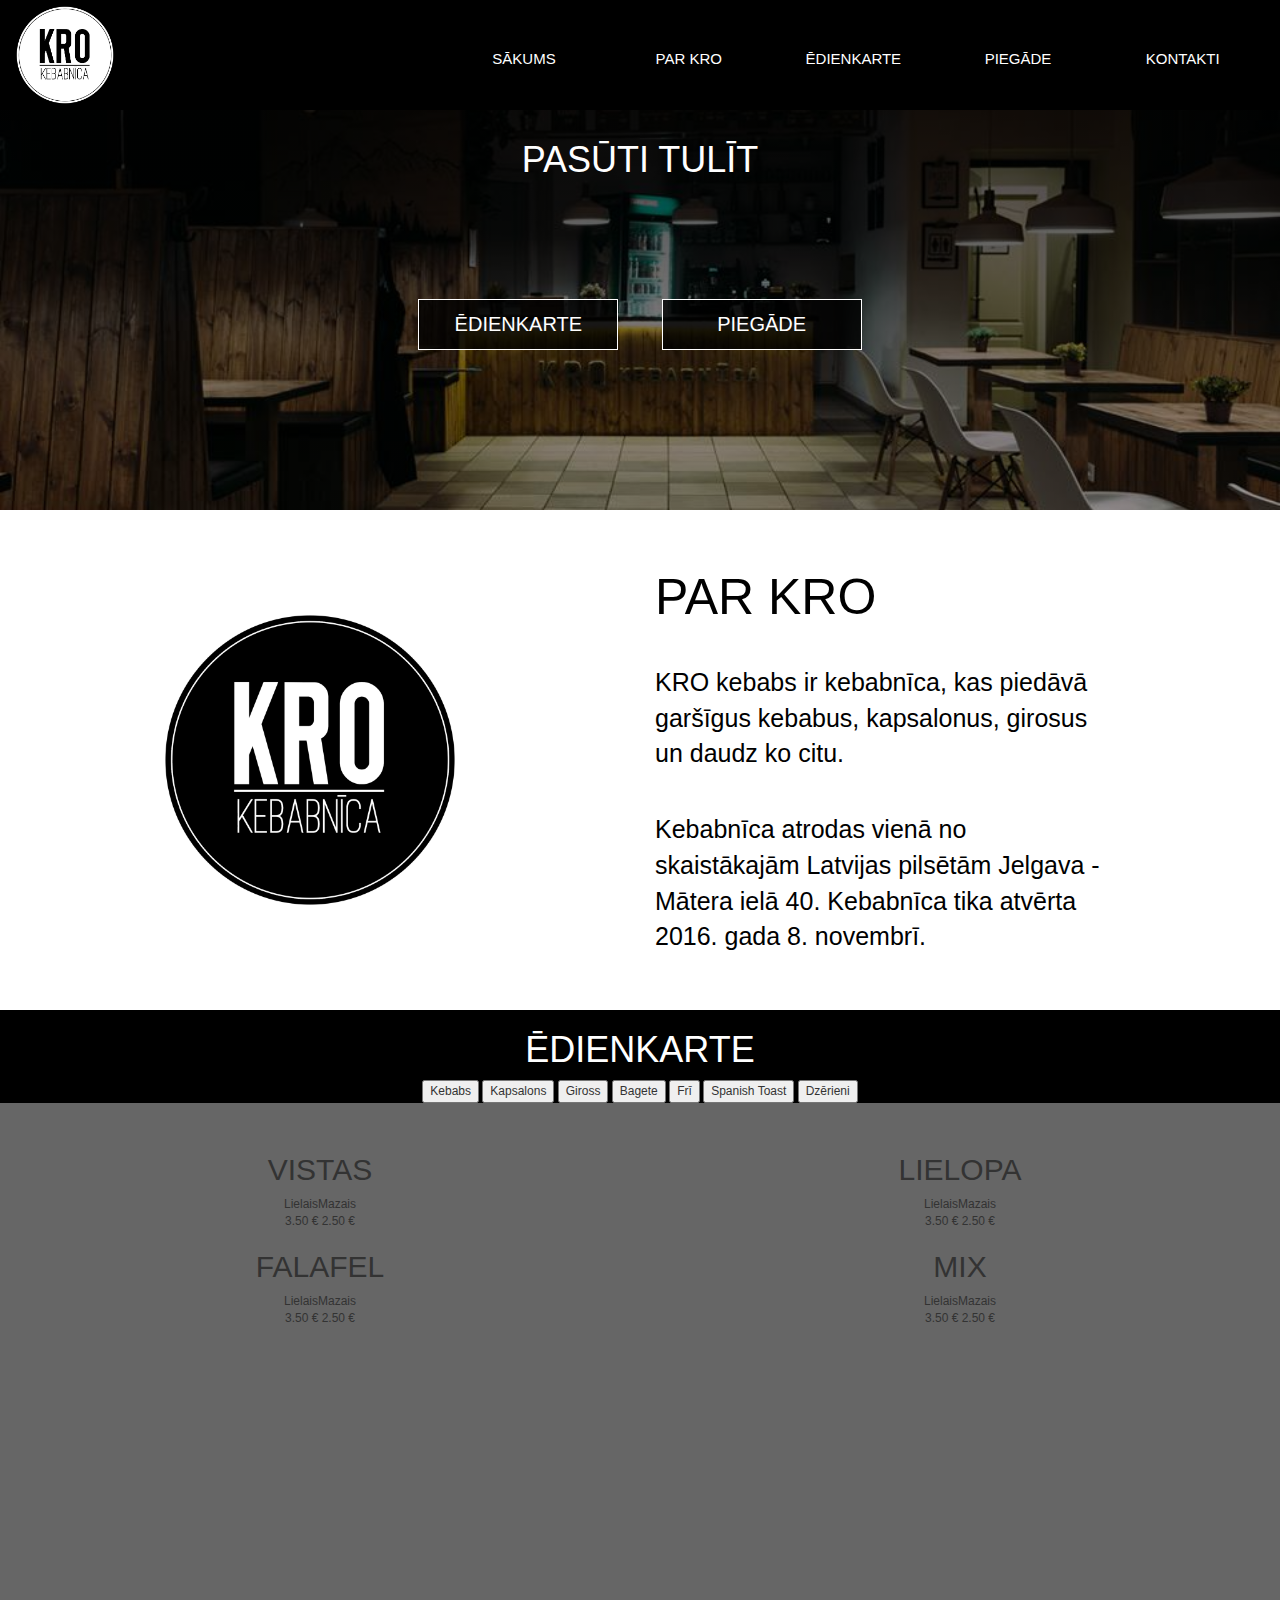
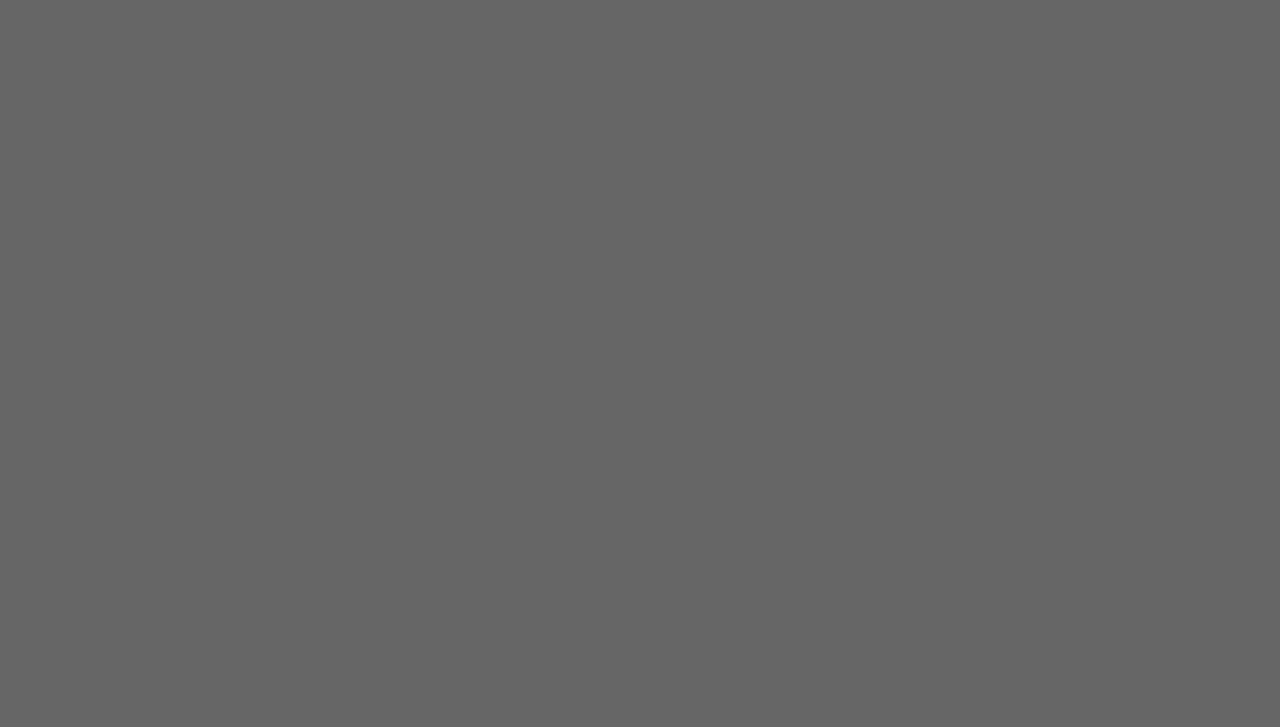
<file: index.html>
<!DOCTYPE html>
<html lang="en">

<head>
  <meta charset="UTF-8">
  <meta name="viewport" content="width=device-width, initial-scale=1.0">
  <meta http-equiv="X-UA-Compatible" content="ie=edge">
  <link rel="stylesheet" href="css/normalize.css">
  <link rel="stylesheet" href="https://maxcdn.bootstrapcdn.com/bootstrap/3.3.7/css/bootstrap.min.css" integrity="sha384-BVYiiSIFeK1dGmJRAkycuHAHRg32OmUcww7on3RYdg4Va+PmSTsz/K68vbdEjh4u" crossorigin="anonymous">
  <link rel="stylesheet" href="css/style.css">
  <title>KRO | Kebabnīca | Kebabs | Kapsalons | Jelgavas kebabs</title>
</head>

<body>
  <div class="container-fluid global-wraper">
    <!-------------------------------Navigation Section---------------------------->
    <nav class="container-fluid navigation-container">
      <div class="row">
        <div class="col-md-4 header-logo-container">
          <a href="index.html"><img style="width: 100px; height: 100px;" class="navigation-logo" src="images/KRO-logo.png" alt="KRO White Logo"></a>
        </div>
        <div class="col-md-8">
          <ul>
            <li><a href="#">KONTAKTI</a></li>
            <li><a href="#">PIEGĀDE</a></li>
            <li><a href="#">ĒDIENKARTE</a></li>
            <li><a href="#">PAR KRO</a></li>
            <li><a href="#">SĀKUMS</a></li>
          </ul>
        </div>
      </div>
    </nav>
    <section class="container-fluid header-section">
      <div class="row">
        <div class="col-md-12 text-center">
          <h1 id="header-heading">PASŪTI TULĪT</h1>
        </div>
      </div>
      <div class="row">
        <div class="col-md-12 text-center header-button-container">
          <button type="button" name="button">ĒDIENKARTE</button>
          <button type="button" name="button">PIEGĀDE</button>
        </div>
      </div>
    </section>
    <section id="about" class="container-fluid about-section">
      <div class="row">
        <div class="col-md-6 about-logo-container">
          <img class="about-logo" src="images/kro-logo-dark.png" alt="Melns Kro Kebab Logo">
        </div>
        <div class="col-md-6">
          <h1>PAR KRO</h1>
          <p>KRO kebabs ir kebabnīca, kas piedāvā garšīgus kebabus, kapsalonus,
          girosus un daudz ko citu. <br><span class="about-text-format">Kebabnīca atrodas vienā no skaistākajām Latvijas
          pilsētām Jelgava - Mātera ielā 40. Kebabnīca tika atvērta 2016. gada 8. novembrī.</span></p>
        </div>
      </div>
    </section>
    <section class="container-fluid foodmenu-section">
      <div class="row">
        <div class="col-md-12 text-center foodmenu-heading">
          <h1>ĒDIENKARTE</h1>
          <button>Kebabs</button>
          <button>Kapsalons</button>
          <button>Giross</button>
          <button>Bagete</button>
          <button>Frī</button>
          <button>Spanish Toast</button>
          <button>Dzērieni</button>
        </div>
      </div>
      <div class="row text-center">
        <div class="col-md-6">
          <h2>VISTAS</h2>
          <span>Lielais</span><span>Mazais</span><br>
          <span>3.50 &euro;</span> <span>2.50 &euro;</span>
        </div>
        <div class="col-md-6">
          <h2>LIELOPA</h2>
          <span>Lielais</span><span>Mazais</span><br>
          <span>3.50 &euro;</span> <span>2.50 &euro;</span>
        </div>
      </div>
      <div class="row text-center">
        <div class="col-md-6">
          <h2>FALAFEL</h2>
          <span>Lielais</span><span>Mazais</span><br>
          <span>3.50 &euro;</span> <span>2.50 &euro;</span>
        </div>
        <div class="col-md-6">
          <h2>MIX</h2>
          <span>Lielais</span><span>Mazais</span><br>
          <span>3.50 &euro;</span> <span>2.50 &euro;</span>
        </div>
      </div>
    </section>
    <section class="delivery-section">

    </section>
  </div>
  <script src="https://ajax.googleapis.com/ajax/libs/jquery/1.12.4/jquery.min.js"></script>
  <script src="https://maxcdn.bootstrapcdn.com/bootstrap/3.3.7/js/bootstrap.min.js" integrity="sha384-Tc5IQib027qvyjSMfHjOMaLkfuWVxZxUPnCJA7l2mCWNIpG9mGCD8wGNIcPD7Txa" crossorigin="anonymous"></script>
  <script src="javascript/script.js" type="text/javascript"></script>
</body>

</html>
</file>
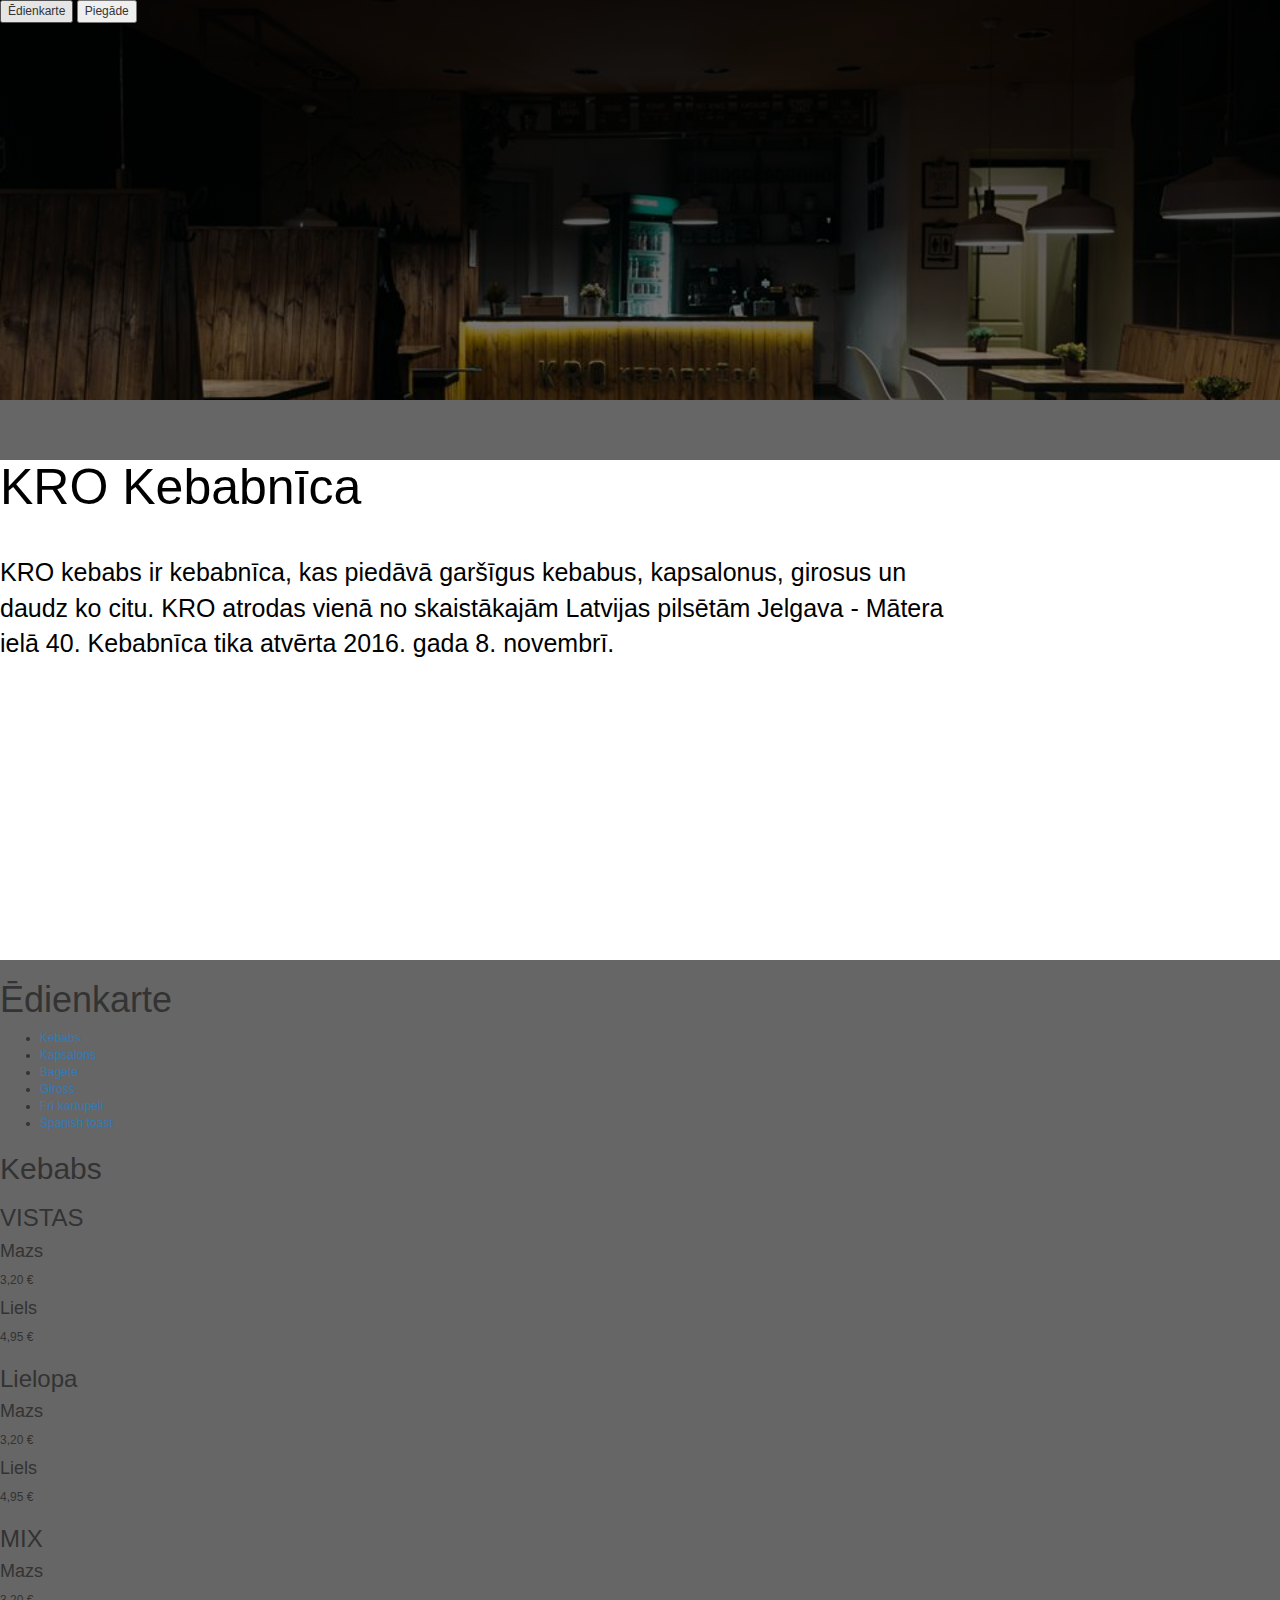
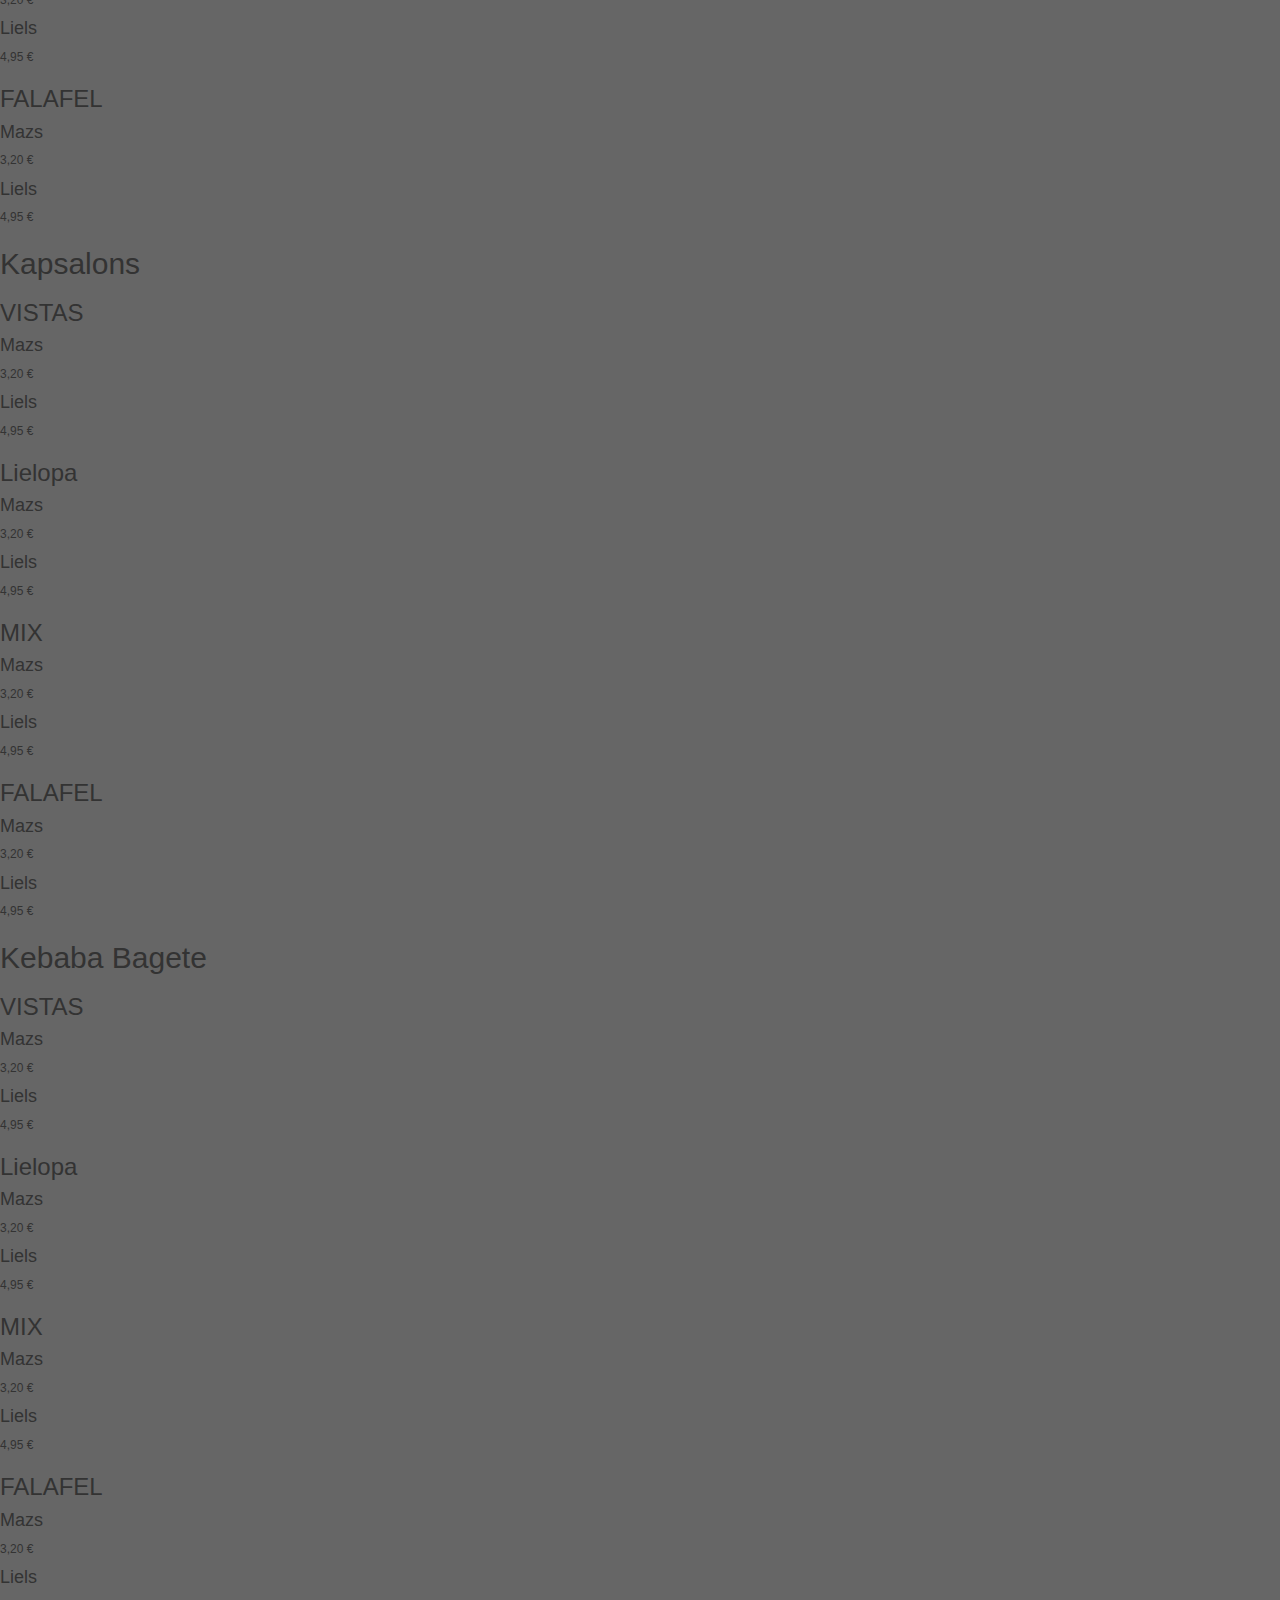
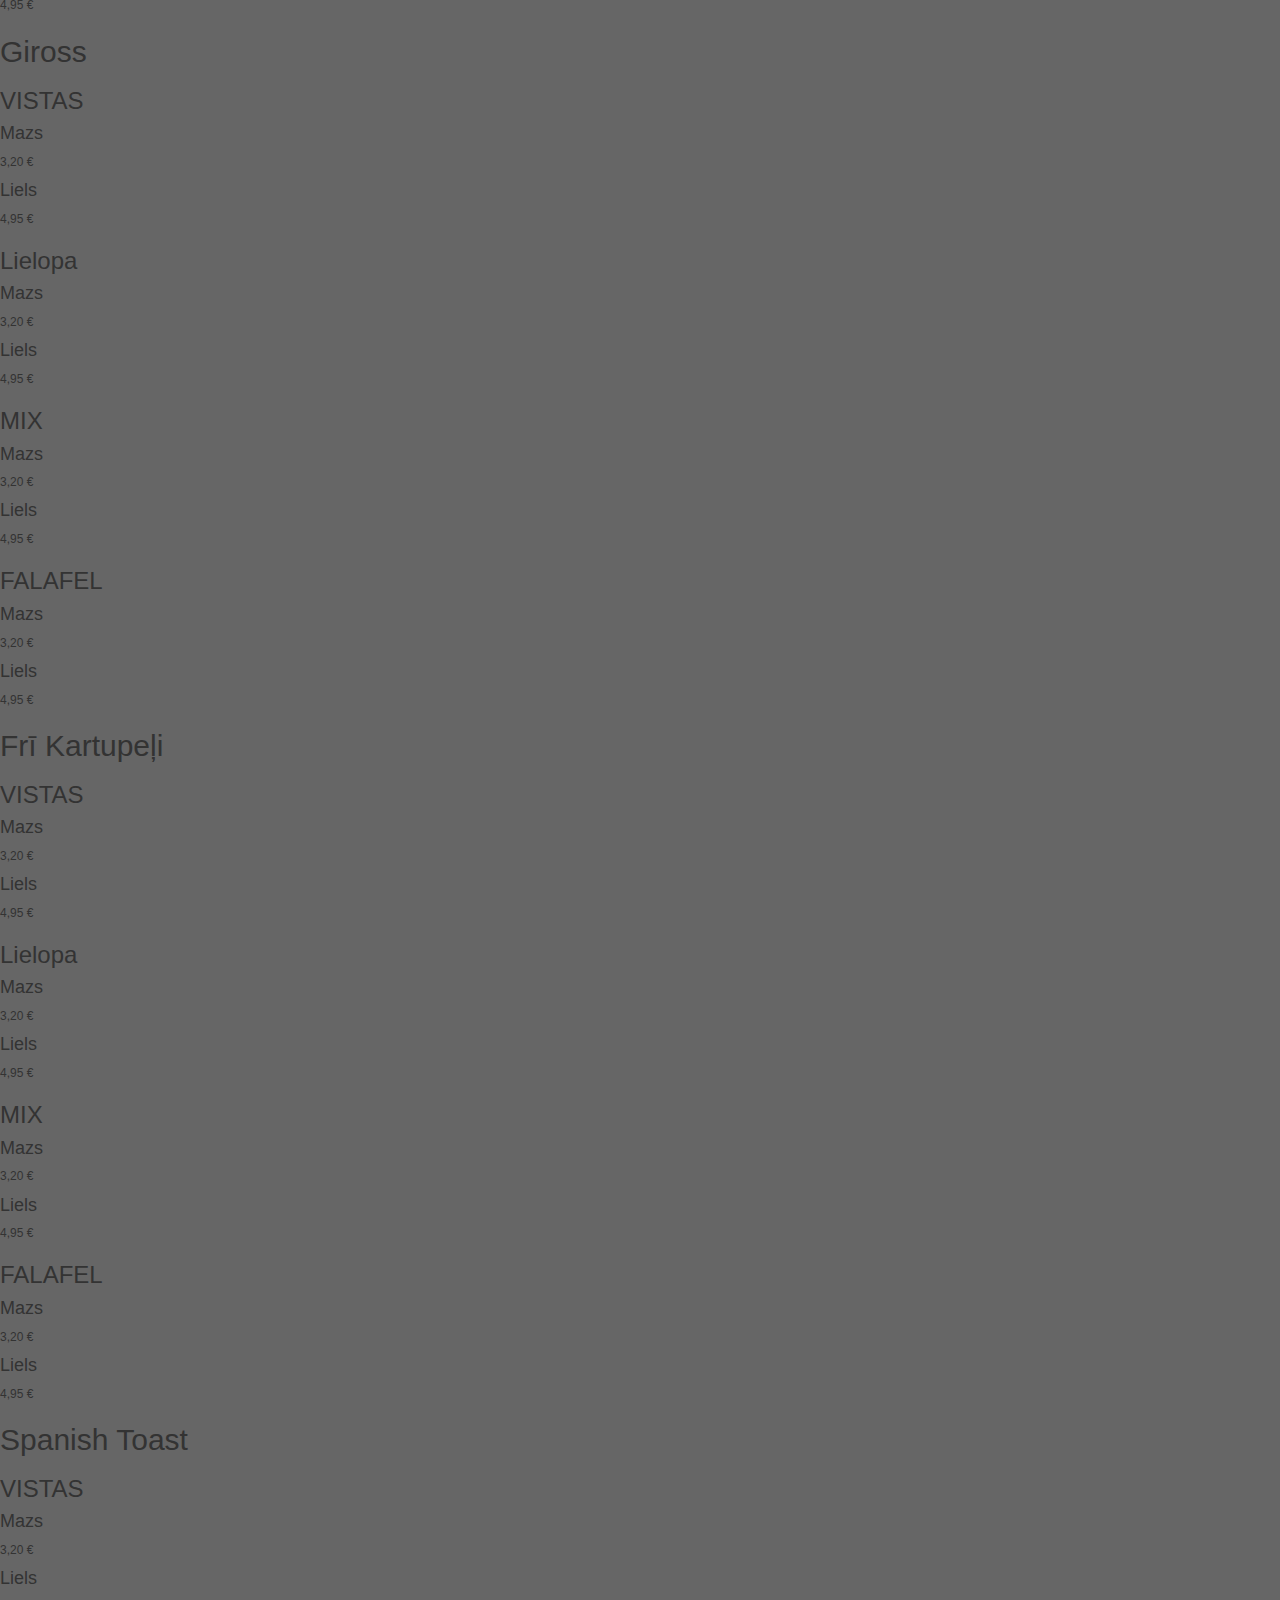
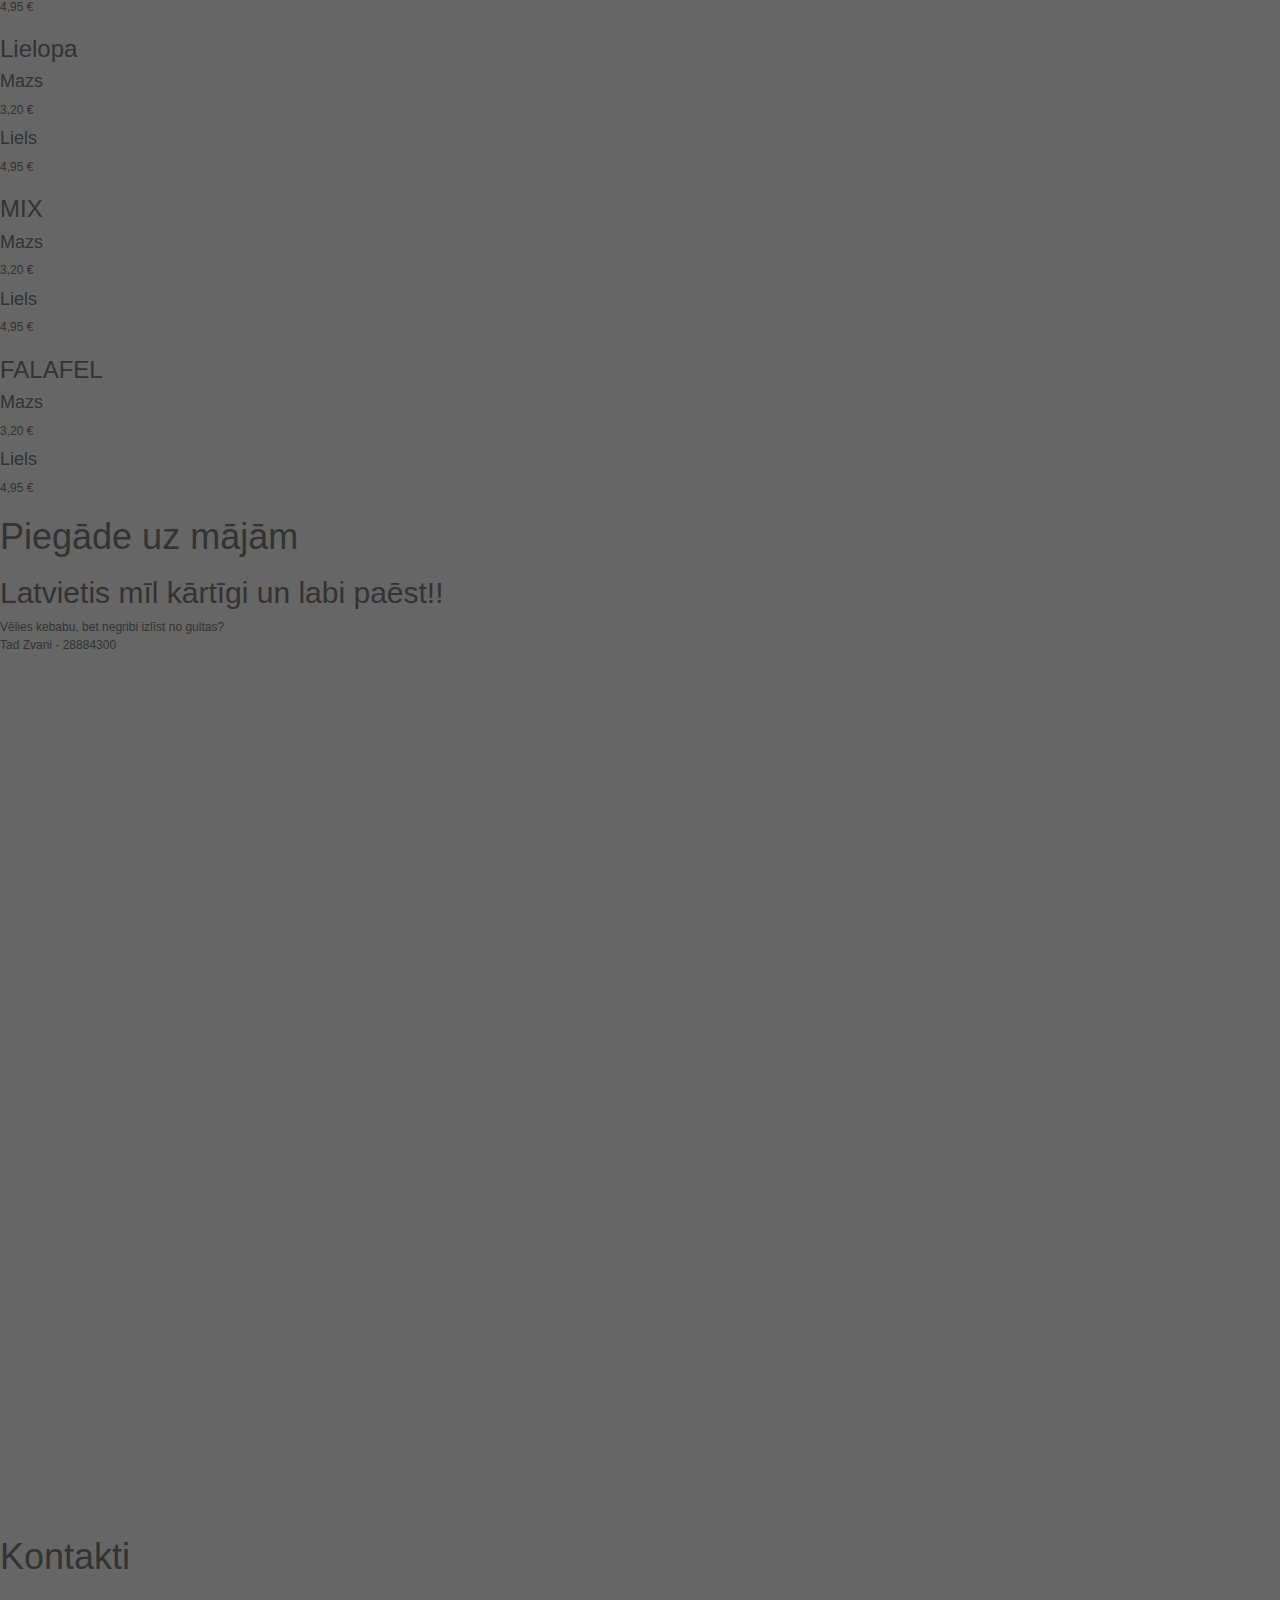
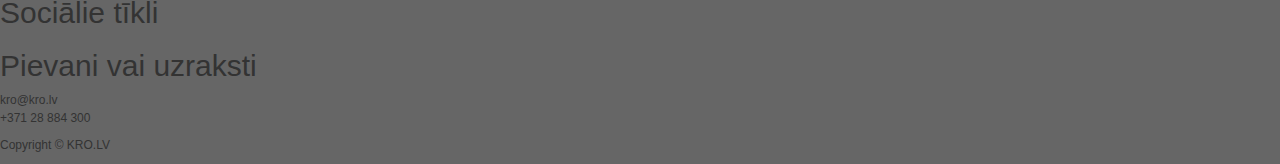
<file: index2.html>
<!DOCTYPE html>
<html lang="en">
<head>
  <meta charset="UTF-8">
  <meta name="viewport" content="width=device-width, initial-scale=1.0">
  <meta http-equiv="X-UA-Compatible" content="ie=edge">
  <link rel="stylesheet" href="https://maxcdn.bootstrapcdn.com/bootstrap/3.3.7/css/bootstrap.min.css" integrity="sha384-BVYiiSIFeK1dGmJRAkycuHAHRg32OmUcww7on3RYdg4Va+PmSTsz/K68vbdEjh4u" crossorigin="anonymous">
  <link rel="stylesheet" href="css/style.css">
  <title>KRO | Kebabnīca | Kebabs | Kapsalons | Jelgavas kebabs</title>
</head>
<body>
  <div class="global-wraper container-fluid">
    <!-----------------------------Navigation------------------------------ -->
  
    <!----------------------------- Header --------------------------------- -->
    <header class="header-section">
      <button type="button" name="button">Ēdienkarte</button>
      <button type="button" name="button">Piegāde</button>
    </header>
    <!-------------------------------- About-------------------------------- -->
    <section class="about-section">
      <h1>KRO Kebabnīca</h1>
      <p>
        KRO kebabs ir kebabnīca, kas piedāvā garšīgus kebabus, kapsalonus,
        girosus un daudz ko citu. KRO atrodas vienā no skaistākajām Latvijas
        pilsētām Jelgava - Mātera ielā 40. Kebabnīca tika atvērta 2016. gada 8. novembrī.
      </p>
    </section>
    <!------------------------------ Food Menu -------------------------------->
    <section class="menu-section">
      <h1>Ēdienkarte</h1>
      <ul>
        <li><a href="#">Kebabs</a></li>
        <li><a href="#">Kapsalons</a></li>
        <li><a href="#">Bagete</a></li>
        <li><a href="#">Giross</a></li>
        <li><a href="#">Frī kartupeļi</a></li>
        <li><a href="#">Spanish toast</a></li>
      </ul>
      <!------------------------------- Kebabs -------------------------------->
      <div class="kebab-container">
        <h2>Kebabs</h2>
        <div class="chicken-price">
          <h3>VISTAS</h3>
          <div class="small-set">
            <h4>Mazs</h4>
            <p>3,20 &euro;</p>
          </div>
          <div class="big-set">
            <h4>Liels</h4>
            <p>4,95 &euro;</p>
          </div>
        </div>
        <div class="beef-price">
          <h3>Lielopa</h3>
          <div class="small-set">
            <h4>Mazs</h4>
            <p>3,20 &euro;</p>
          </div>
          <div class="big-set">
            <h4>Liels</h4>
            <p>4,95 &euro;</p>
          </div>
        </div>
        <div class="mix-price">
          <h3>MIX</h3>
          <div class="small-set">
            <h4>Mazs</h4>
            <p>3,20 &euro;</p>
          </div>
          <div class="big-set">
            <h4>Liels</h4>
            <p>4,95 &euro;</p>
          </div>
        </div>
        <div class="falafel-price">
          <h3>FALAFEL</h3>
          <div class="small-set">
            <h4>Mazs</h4>
            <p>3,20 &euro;</p>
          </div>
          <div class="big-set">
            <h4>Liels</h4>
            <p>4,95 &euro;</p>
          </div>
        </div>
      </div>
      <!---------------------------- Kapsalons -------------------------------->
      <div class="kapsalons-container">
        <h2>Kapsalons</h2>
        <div class="chicken-price">
          <h3>VISTAS</h3>
          <div class="small-set">
            <h4>Mazs</h4>
            <p>3,20 &euro;</p>
          </div>
          <div class="big-set">
            <h4>Liels</h4>
            <p>4,95 &euro;</p>
          </div>
        </div>
        <div class="beef-price">
          <h3>Lielopa</h3>
          <div class="small-set">
            <h4>Mazs</h4>
            <p>3,20 &euro;</p>
          </div>
          <div class="big-set">
            <h4>Liels</h4>
            <p>4,95 &euro;</p>
          </div>
        </div>
        <div class="mix-price">
          <h3>MIX</h3>
          <div class="small-set">
            <h4>Mazs</h4>
            <p>3,20 &euro;</p>
          </div>
          <div class="big-set">
            <h4>Liels</h4>
            <p>4,95 &euro;</p>
          </div>
        </div>
        <div class="falafel-price">
          <h3>FALAFEL</h3>
          <div class="small-set">
            <h4>Mazs</h4>
            <p>3,20 &euro;</p>
          </div>
          <div class="big-set">
            <h4>Liels</h4>
            <p>4,95 &euro;</p>
          </div>
        </div>
      </div>
      <!------------------------------- Bagete -------------------------------->
      <div class="bagete-container">
        <h2>Kebaba Bagete</h2>
        <div class="chicken-price">
          <h3>VISTAS</h3>
          <div class="small-set">
            <h4>Mazs</h4>
            <p>3,20 &euro;</p>
          </div>
          <div class="big-set">
            <h4>Liels</h4>
            <p>4,95 &euro;</p>
          </div>
        </div>
        <div class="beef-price">
          <h3>Lielopa</h3>
          <div class="small-set">
            <h4>Mazs</h4>
            <p>3,20 &euro;</p>
          </div>
          <div class="big-set">
            <h4>Liels</h4>
            <p>4,95 &euro;</p>
          </div>
        </div>
        <div class="mix-price">
          <h3>MIX</h3>
          <div class="small-set">
            <h4>Mazs</h4>
            <p>3,20 &euro;</p>
          </div>
          <div class="big-set">
            <h4>Liels</h4>
            <p>4,95 &euro;</p>
          </div>
        </div>
        <div class="falafel-price">
          <h3>FALAFEL</h3>
          <div class="small-set">
            <h4>Mazs</h4>
            <p>3,20 &euro;</p>
          </div>
          <div class="big-set">
            <h4>Liels</h4>
            <p>4,95 &euro;</p>
          </div>
        </div>
      </div>
      <!--------------------------------- Giross ------------------------------>
      <div class="giross-container">
        <h2>Giross</h2>
        <div class="chicken-price">
          <h3>VISTAS</h3>
          <div class="small-set">
            <h4>Mazs</h4>
            <p>3,20 &euro;</p>
          </div>
          <div class="big-set">
            <h4>Liels</h4>
            <p>4,95 &euro;</p>
          </div>
        </div>
        <div class="beef-price">
          <h3>Lielopa</h3>
          <div class="small-set">
            <h4>Mazs</h4>
            <p>3,20 &euro;</p>
          </div>
          <div class="big-set">
            <h4>Liels</h4>
            <p>4,95 &euro;</p>
          </div>
        </div>
        <div class="mix-price">
          <h3>MIX</h3>
          <div class="small-set">
            <h4>Mazs</h4>
            <p>3,20 &euro;</p>
          </div>
          <div class="big-set">
            <h4>Liels</h4>
            <p>4,95 &euro;</p>
          </div>
        </div>
        <div class="falafel-price">
          <h3>FALAFEL</h3>
          <div class="small-set">
            <h4>Mazs</h4>
            <p>3,20 &euro;</p>
          </div>
          <div class="big-set">
            <h4>Liels</h4>
            <p>4,95 &euro;</p>
          </div>
        </div>
      </div>
      <!------------------------------- Fries --------------------------------->
      <div class="fries-container">
        <h2>Frī Kartupeļi</h2>
        <div class="chicken-price">
          <h3>VISTAS</h3>
          <div class="small-set">
            <h4>Mazs</h4>
            <p>3,20 &euro;</p>
          </div>
          <div class="big-set">
            <h4>Liels</h4>
            <p>4,95 &euro;</p>
          </div>
        </div>
        <div class="beef-price">
          <h3>Lielopa</h3>
          <div class="small-set">
            <h4>Mazs</h4>
            <p>3,20 &euro;</p>
          </div>
          <div class="big-set">
            <h4>Liels</h4>
            <p>4,95 &euro;</p>
          </div>
        </div>
        <div class="mix-price">
          <h3>MIX</h3>
          <div class="small-set">
            <h4>Mazs</h4>
            <p>3,20 &euro;</p>
          </div>
          <div class="big-set">
            <h4>Liels</h4>
            <p>4,95 &euro;</p>
          </div>
        </div>
        <div class="falafel-price">
          <h3>FALAFEL</h3>
          <div class="small-set">
            <h4>Mazs</h4>
            <p>3,20 &euro;</p>
          </div>
          <div class="big-set">
            <h4>Liels</h4>
            <p>4,95 &euro;</p>
          </div>
        </div>
      </div>
      <!------------------------------- Toast --------------------------------->
      <div class="toast-container">
        <h2>Spanish Toast</h2>
        <div class="chicken-price">
          <h3>VISTAS</h3>
          <div class="small-set">
            <h4>Mazs</h4>
            <p>3,20 &euro;</p>
          </div>
          <div class="big-set">
            <h4>Liels</h4>
            <p>4,95 &euro;</p>
          </div>
        </div>
        <div class="beef-price">
          <h3>Lielopa</h3>
          <div class="small-set">
            <h4>Mazs</h4>
            <p>3,20 &euro;</p>
          </div>
          <div class="big-set">
            <h4>Liels</h4>
            <p>4,95 &euro;</p>
          </div>
        </div>
        <div class="mix-price">
          <h3>MIX</h3>
          <div class="small-set">
            <h4>Mazs</h4>
            <p>3,20 &euro;</p>
          </div>
          <div class="big-set">
            <h4>Liels</h4>
            <p>4,95 &euro;</p>
          </div>
        </div>
        <div class="falafel-price">
          <h3>FALAFEL</h3>
          <div class="small-set">
            <h4>Mazs</h4>
            <p>3,20 &euro;</p>
          </div>
          <div class="big-set">
            <h4>Liels</h4>
            <p>4,95 &euro;</p>
          </div>
        </div>
      </div>
    </section>
    <!--------------------------------- Home Delivery ------------------------->
    <section class="delivery-section">
      <h1>Piegāde uz mājām</h1>
      <h2>Latvietis mīl kārtīgi un labi paēst!!</h2>
      <p>
        <span>Vēlies kebabu, bet negribi izlīst no gultas?</span><br>
        <span>Tad Zvani - 28884300</span>
      </p>
    </section>
    <!--------------------------------- Contacts ------------------------------>
    <section class="contact-section">
      <h1>Kontakti</h1>
      <div class="social">
        <h2>Sociālie tīkli</h2>
      </div>
      <div class="mail-phone">
        <h2>Pievani vai uzraksti</h2>
        <p>
          <span>
            kro@kro.lv
          </span><br>
          <span>
            +371 28 884 300
          </span>
        </p>
      </div>
    </section>
    <!--------------------------------- Footer -------------------------------->
    <footer>
      <p>Copyright &copy; KRO.LV</p>
    </footer>
  </div>
  <!-- fixed working time bar on left side red bg -> CLOSED green bg -> OPEN -->
  <div class="fixed-working-time-bar">

  </div>
  <!--  -->
  <script src="https://ajax.googleapis.com/ajax/libs/jquery/1.12.4/jquery.min.js"></script>
  <script src="https://maxcdn.bootstrapcdn.com/bootstrap/3.3.7/js/bootstrap.min.js" integrity="sha384-Tc5IQib027qvyjSMfHjOMaLkfuWVxZxUPnCJA7l2mCWNIpG9mGCD8wGNIcPD7Txa" crossorigin="anonymous"></script>
  <script src="javascript/script.js" type="text/javascript"></script>
</body>
</html>
</file>
<file: css/style.css>
* {
  box-sizing: border-box; }

body {
  margin: 0;
  padding: 0;
  background: #999;
  font-size: 12px; }

.global-wraper {
  background: #666;
  padding-left: 0;
  padding-right: 0;
  position: relative; }

.navigation-container {
  background: #000;
  height: 110px; }
  .navigation-container img {
    position: absolute;
    top: 5px;
    transition: -webkit-transform .2s ease-in-out;
    transition: transform .2s ease-in-out;
    transition: transform .2s ease-in-out, -webkit-transform .2s ease-in-out; }
    .navigation-container img:hover {
      -webkit-transform: scale(1.1);
      -ms-transform: scale(1.1);
      transform: scale(1.1); }
  .navigation-container ul {
    list-style-type: none;
    margin: 0;
    padding: 0;
    overflow: hidden; }
  .navigation-container li {
    float: right;
    width: 20%; }
    .navigation-container li a {
      display: block;
      text-decoration: none;
      font-size: 1.5rem;
      padding-top: calc(55px - 0.75rem);
      padding-bottom: calc(55px - 0.75rem);
      text-align: center;
      color: #fff;
      height: 110px;
      transition: all .2s ease-out; }
      .navigation-container li a:hover {
        background: #fff;
        color: #000; }

.header-section {
  height: 400px;
  background: linear-gradient(to bottom, rgba(0, 0, 0, 0.9), rgba(0, 0, 0, 0.2)), url("../images/header-background.jpg");
  background-position: 0 -100px;
  background-attachment: fixed;
  background-repeat: no-repeat;
  background-size: 100vw 800px;
  position: relative;
  overflow: hidden; }
  .header-section h1 {
    color: #fff;
    margin-top: 30px; }
  .header-section .header-button-container {
    position: absolute;
    bottom: 160px; }
    .header-section .header-button-container button {
      background: rgba(0, 0, 0, 0.8);
      color: #fff;
      border: 1px solid #FFF;
      font-size: 20px;
      padding: .5em 1.5em;
      width: 10em;
      transition: all .2s linear; }
      .header-section .header-button-container button:nth-of-type(1) {
        margin-right: 40px; }
      .header-section .header-button-container button:hover {
        background: black;
        border-color: #000; }

.about-section {
  height: 500px;
  background: #fff;
  -webkit-perspective: 1000px;
  perspective: 1000px; }
  .about-section .about-logo-container {
    position: relative; }
  .about-section .about-logo {
    height: 300px;
    width: 300px;
    position: absolute;
    top: 100px;
    left: 25%;
    border-radius: 50%;
    transition: all 1s ease-in-out;
    -webkit-transform-origin: center;
    -ms-transform-origin: center;
    transform-origin: center; }
    .about-section .about-logo:hover {
      -webkit-transform: rotateY(360deg);
      transform: rotateY(360deg); }
  .about-section h1 {
    color: #000;
    margin-top: 60px;
    font-size: 50px; }
  .about-section p {
    font-size: 25px;
    margin-top: 40px;
    margin-right: 25%;
    color: #000; }
  .about-section .about-text-format {
    display: inline-block;
    margin-top: 40px; }

.foodmenu-section h1 {
  color: #fff; }

.foodmenu-section .foodmenu-heading {
  background: #000;
  margin-bottom: 30px; }

.delivery-section {
  height: 1000px; }
</file>
